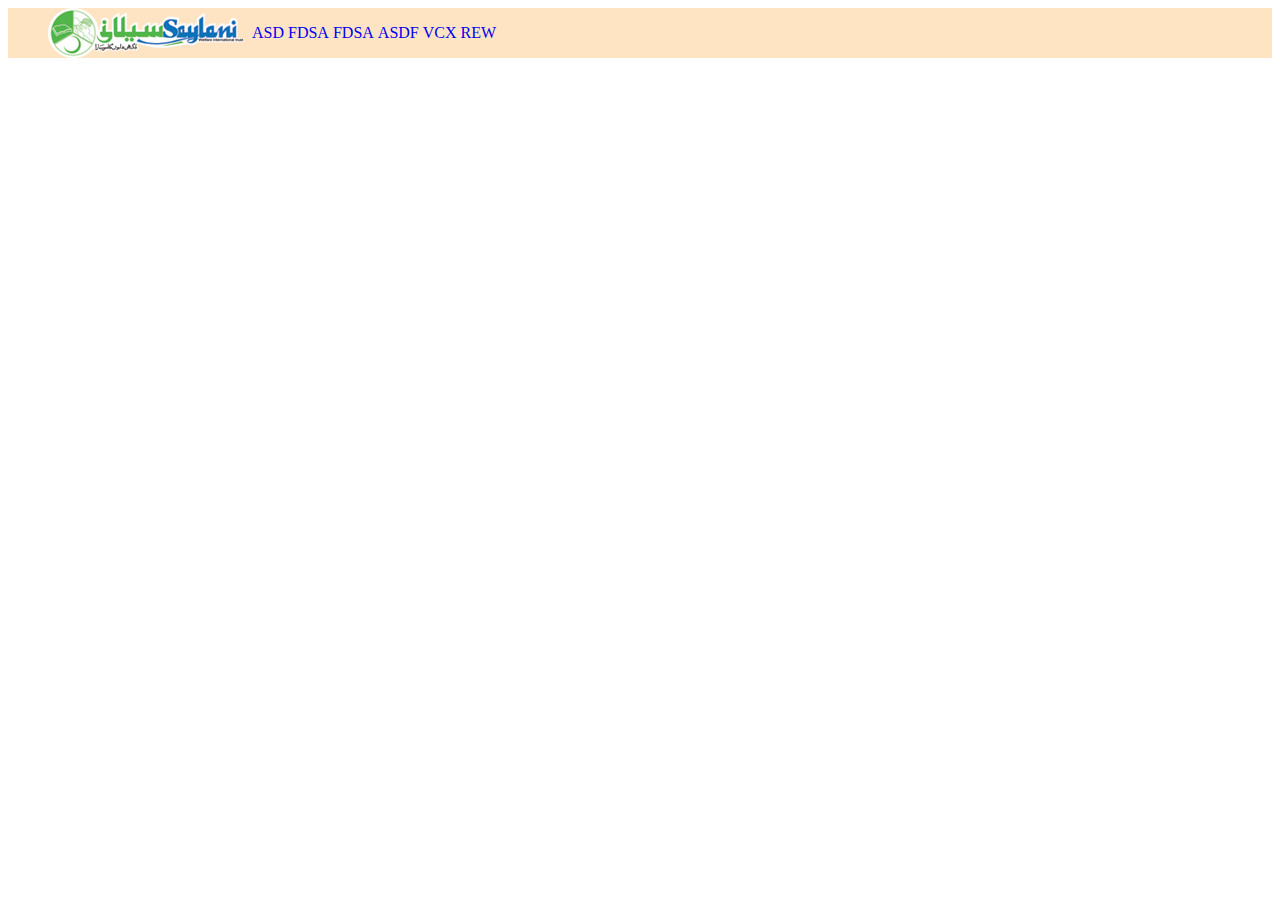
<file: Sylani/a.html>
<html>
    <head>
        <style>
            div{
                background-color: bisque;
                height: 50px;
                vertical-align: middle;

            }
        ul{
            display: inline;
            vertical-align: middle;
        }
        a{
            text-decoration: none;
            vertical-align: middle;
            line-height: 50px;
    display: inline-block;

            
        }
        li{
            list-style: ;
            display: inline;
            vertical-align: middle;
            
        }
        img{
            float: left;
            vertical-align: middle;
        }
        </style>
    </head>
    <body>
        <div>
        <ul>
            <li><a href="#"><img src="saylani logo.png" alt=""></a></li>
            <li><a href="#">ASD</a></li>
            <li><a href="#">FDSA</a></li>
            <li><a href="#">FDSA</a></li>
            <li><a href="#">ASDF</a></li>
            <li><a href="#">VCX</a></li>
            <li><a href="#">REW</a></li>
        </ul>
    </div>
    </body>
</html>
</file>
